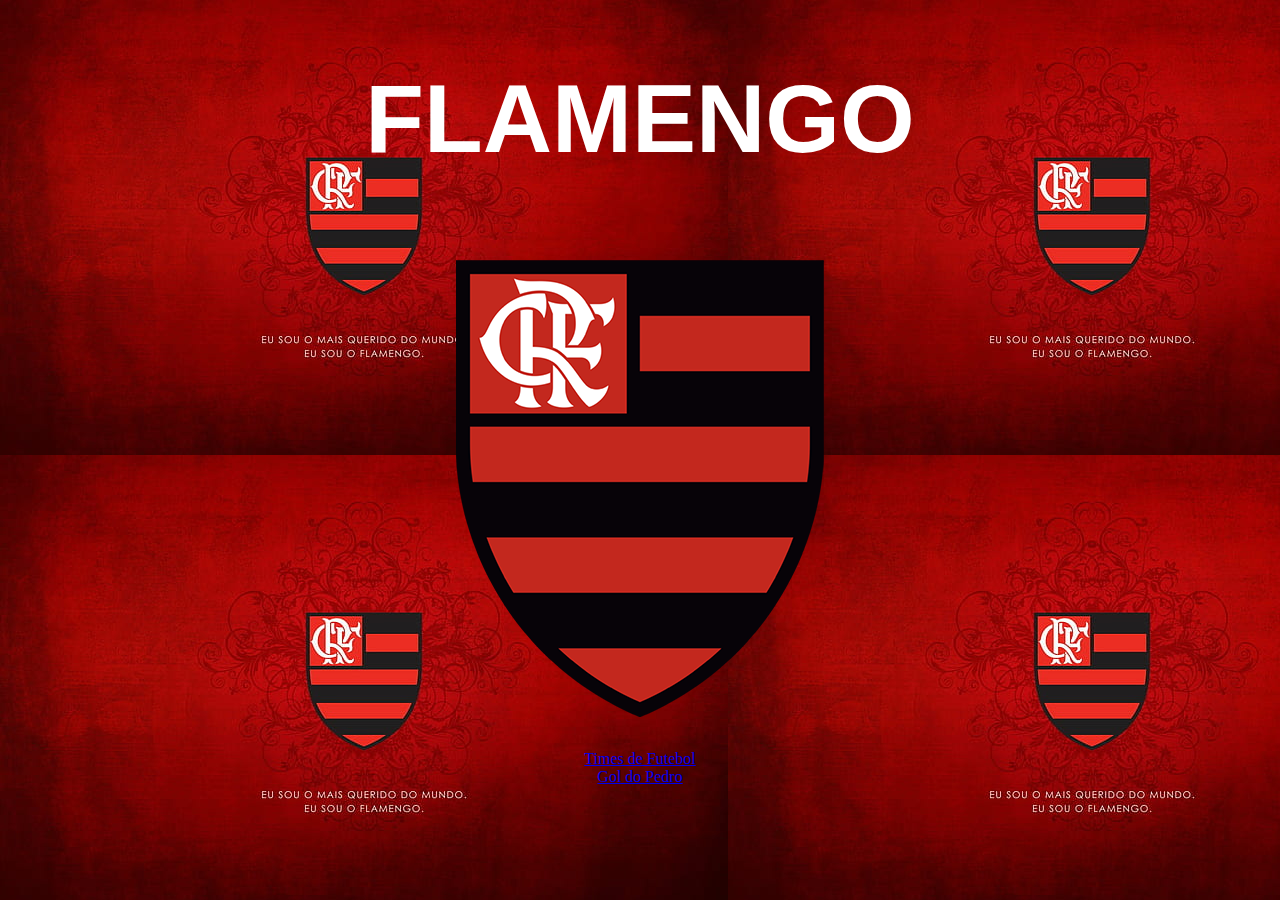
<file: index.html>
<!DOCTYPE html>
<html lang="en">
<head>
    <meta charset="UTF-8">
    <meta http-equiv="X-UA-Compatible" content="IE=edge">
    <meta name="viewport" content="width=device-width, initial-scale=1.0">
    <title>Document</title>
</head>
<body background="clube-de-regatas-do-flamengo-flamengo-wallpaper-preview.jpg">
    <center> 
    <font color="white" face="Arial" size="40px">   
    <h1> FLAMENGO </h1>
    </font>     
    <img src="fla.png"> <br>
    <a href="site2.html"> Times de Futebol  </a> <br>
    <a href="site3.html"> Gol do Pedro</a>
</center>
</body>
</html>
</file>
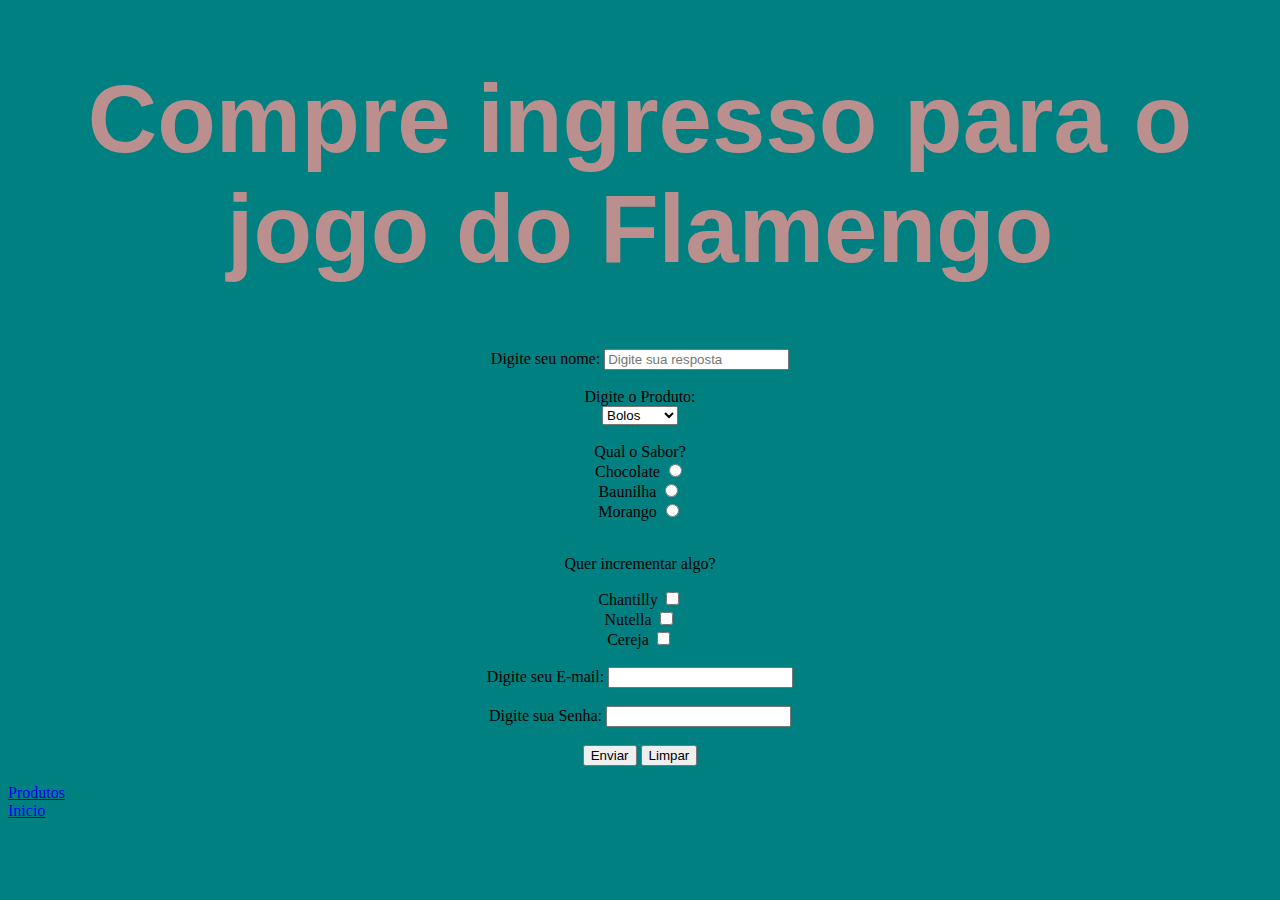
<file: formulario.html>
<!DOCTYPE html>
<html lang="pt-br">

<head>
    <title>Meu primeiro formulário</title>
    <meta charset="UTF-8">
</head>

<body bgcolor="Teal">
    <center> 




    <font color="RosyBrown" size="20px" face="Arial">
        <h1>Compre ingresso para o jogo do Flamengo</h1>
    </font>







    <form>

        <label> Digite seu nome: </label>
        <input type="text" name="nome" placeholder="Digite sua resposta">
        <br><br>

        <label>Digite o Produto: </label><br>
        <select name="tipoProduto">
                <option> Bolos </option>
                <option> Tortas </option>
                <option> Doces </option>
                <option> Biscoitos </option>
        </select>

        <br> <br> Qual o Sabor? <br>
        <label> Chocolate </label>
        <input type="radio" name="sabor" value="chocolate">
        <br>
        <label> Baunilha </label>
        <input type="radio" name="sabor" value="baunilha">
        <br>
        <label> Morango </label>
        <input type="radio" name="sabor" value="morango">
        <br> <br>

        <p> Quer incrementar algo? </p>
        <label> Chantilly </label>
        <input type="checkbox" name="cover" value="chantilly">
        <br>
        <label> Nutella </label>
        <input type="checkbox" name="cover" value="nutella">
        <br>
        <label> Cereja</label>
        <input type="checkbox" name="cover" value="cereja">
        <br> <br>
        <label> Digite seu E-mail: </label>
        <input type="email" name="e-mail">
        <br><br>
        <label> Digite sua Senha: </label>
        <input type="password" name="senha">
        <br><br>
        <button>Enviar</button>
        <button type="reset"> Limpar</button>
    </form>
</center>
    <br>
    <a href="produtos.html"> Produtos</a> <br>
    <a href="confeitaria.html">Inicio</a> <br>
</body>

</html>
</file>
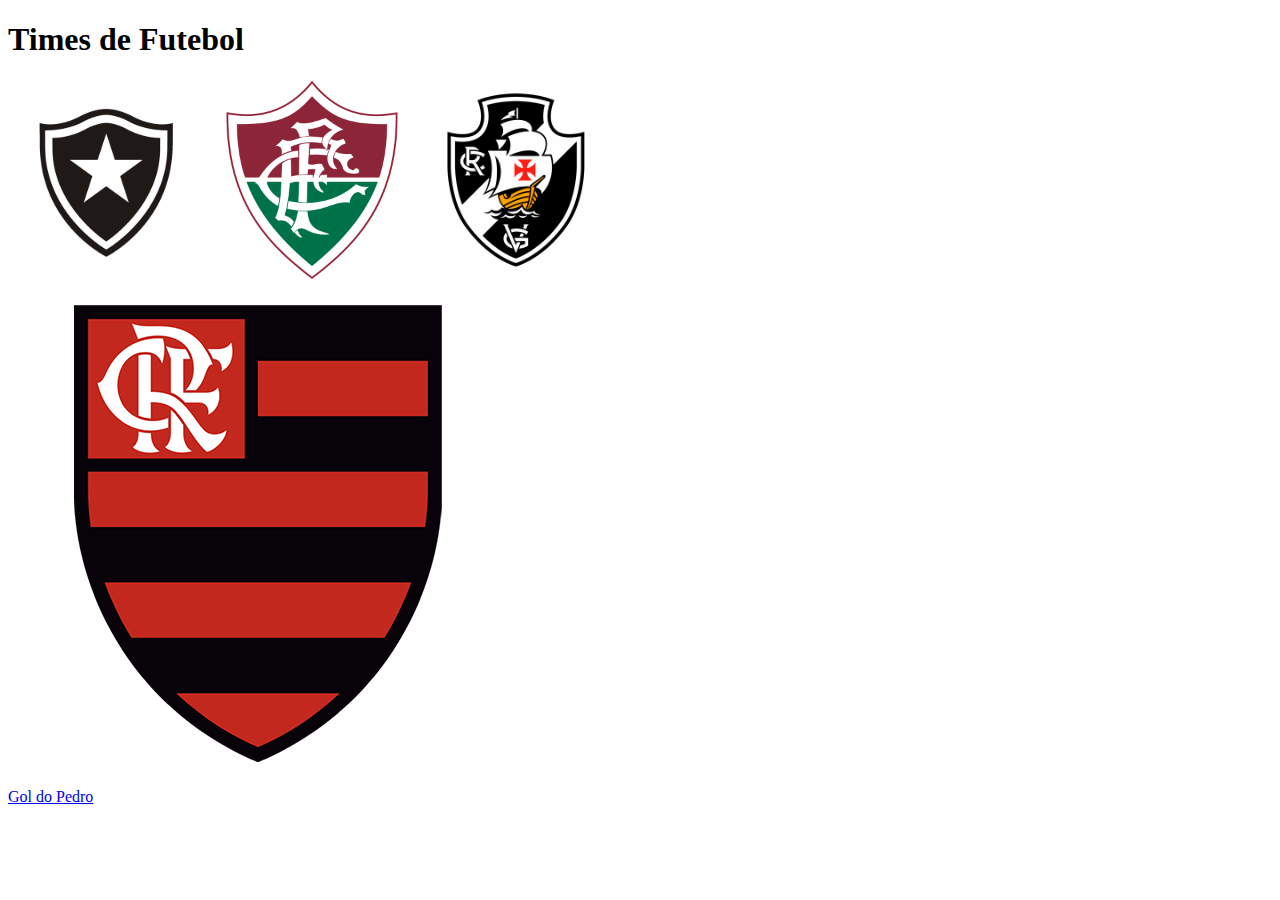
<file: site2.html>
<!DOCTYPE html>
<html lang="en">
<head>
    <meta charset="UTF-8">
    <meta http-equiv="X-UA-Compatible" content="IE=edge">
    <meta name="viewport" content="width=device-width, initial-scale=1.0">
    <title>Document</title>
</head>
<body>
    <h1> Times de Futebol </h1>
    <img src="botafogo.png" width="200px" height="200px">
    <img src="fluminense.png" width="200px" height="200px">
    <img src="vasco.png" width="200px" height="200px">
    <br>
    <a href="index.html">  <img src="fla.png"> </a> <br>
    <a href="site3.html"> Gol do Pedro</a>
</body>
</html>
</file>
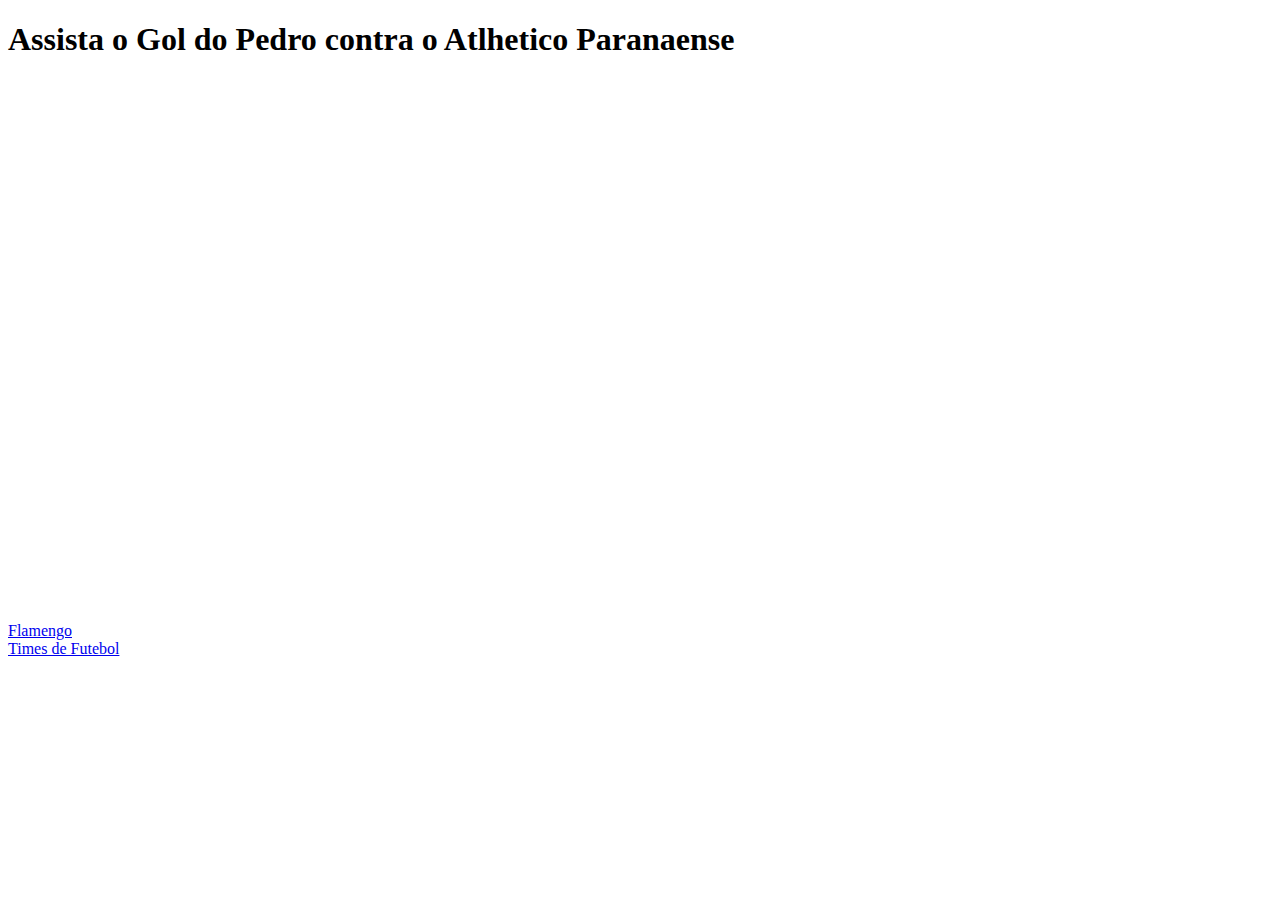
<file: site3.html>
<!DOCTYPE html>
<html lang="en">
<head>
    <meta charset="UTF-8">
    <meta http-equiv="X-UA-Compatible" content="IE=edge">
    <meta name="viewport" content="width=device-width, initial-scale=1.0">
    <title>Document</title>
</head>
<body>
    <h1> Assista o Gol do Pedro contra o Atlhetico Paranaense</h1>
    <iframe width="956" height="538" src="https://www.youtube.com/embed/CjKRStxLwSk" title="Gol do Pedro Incrivel Golaço PUSKAS de pedro contra o atlético paranaense" frameborder="0" allow="accelerometer; autoplay; clipboard-write; encrypted-media; gyroscope; picture-in-picture" allowfullscreen></iframe><br>
    <a href="index.html"> Flamengo</a> <br>
    <a href="site2.html"> Times de Futebol</a>
</body>
</html>
</file>
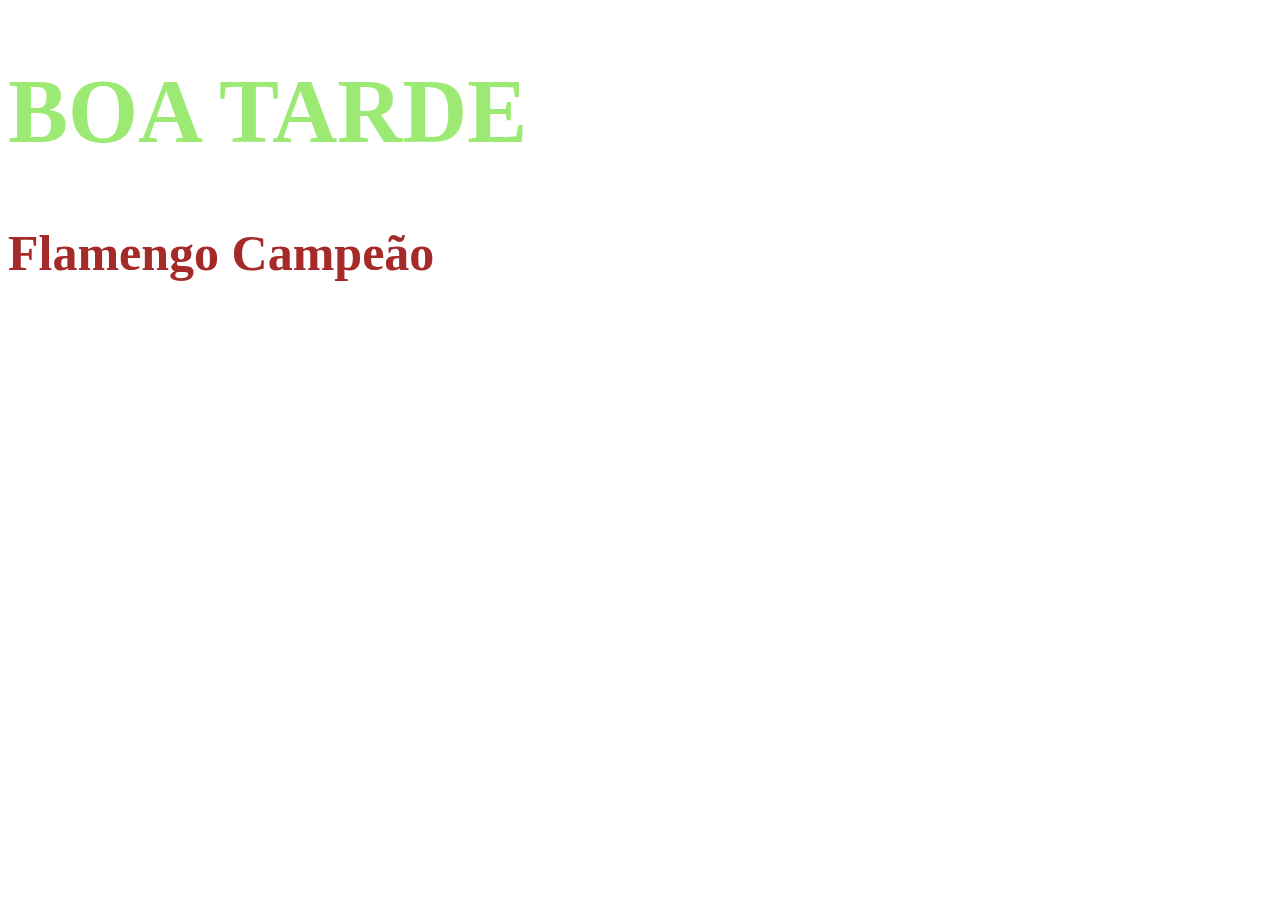
<file: site5.html>
<!DOCTYPE html>
<html lang="en">
<head>
    <meta charset="UTF-8">
    <meta http-equiv="X-UA-Compatible" content="IE=edge">
    <meta name="viewport" content="width=device-width, initial-scale=1.0">
    <title>Document</title>
    <link rel="stylesheet" href="estilo.css">
</head>
<body>
        <h1>BOA TARDE</h1>
        <h2>Flamengo Campeão</h2>
</body>
</html>
</file>
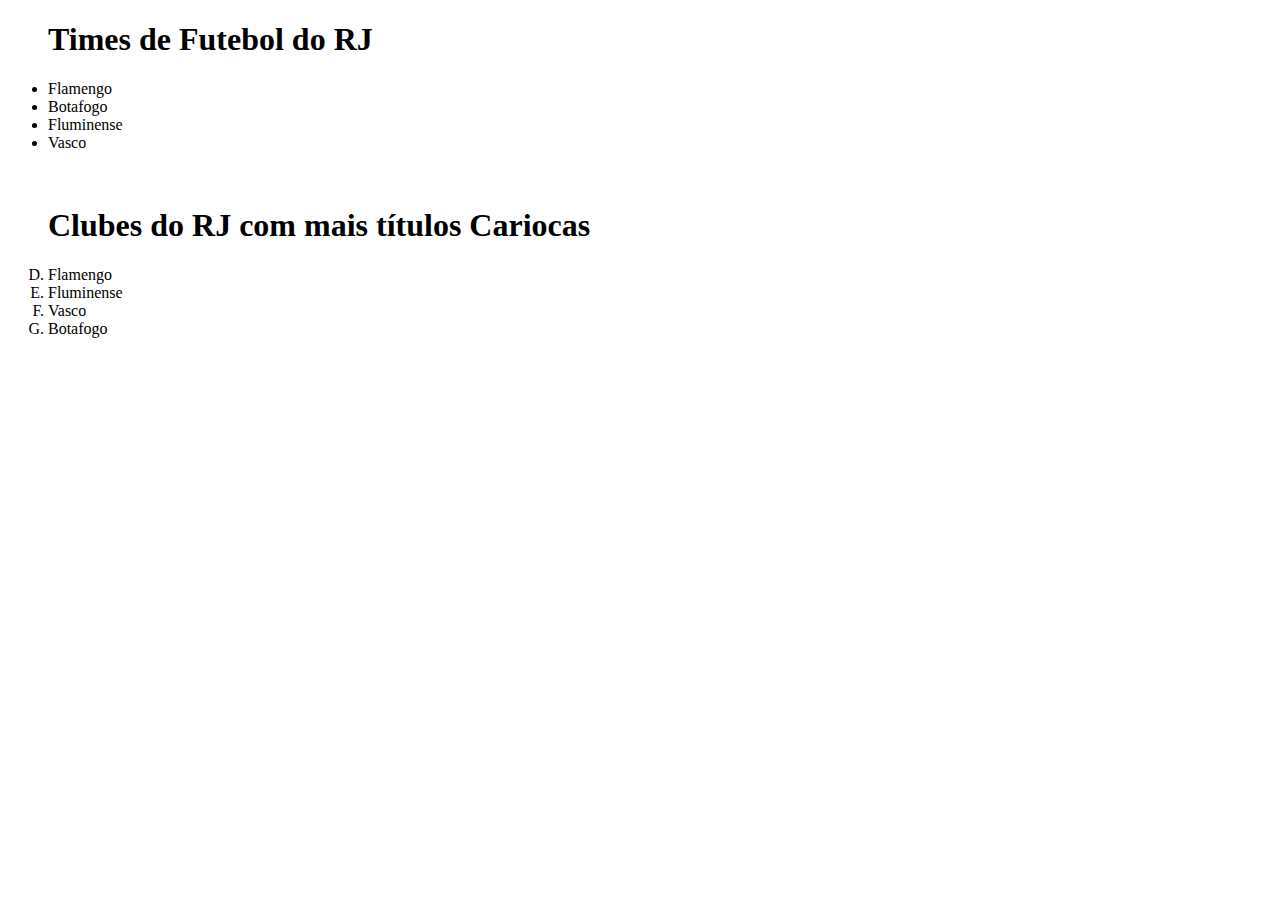
<file: siteLista.html>
<!DOCTYPE html>
<html lang="en">
<head>
    <meta charset="UTF-8">
    <meta http-equiv="X-UA-Compatible" content="IE=edge">
    <meta name="viewport" content="width=device-width, initial-scale=1.0">
    <title>Document</title>
</head>
<body>
    <ul>
        <h1> Times de Futebol do RJ</h1>
      <li>Flamengo </li>  
      <li>Botafogo </li>
      <li>Fluminense </li>
      <li>Vasco </li>

    </ul> <br>

    <ol type="A" start="4">
        <h1>Clubes do RJ com mais títulos Cariocas</h1>
       <li>Flamengo</li>
       <li>Fluminense</li> 
       <li>Vasco</li>
       <li>Botafogo</li>
    </ol>

</body>
</html>
</file>
<file: estilo.css>
h1{
    color: rgb(156, 234, 116);
    font-size: 90px;
}
h2{
    color: brown;
    font-size: 50px;
    font-family: fantasy;

}
</file>
